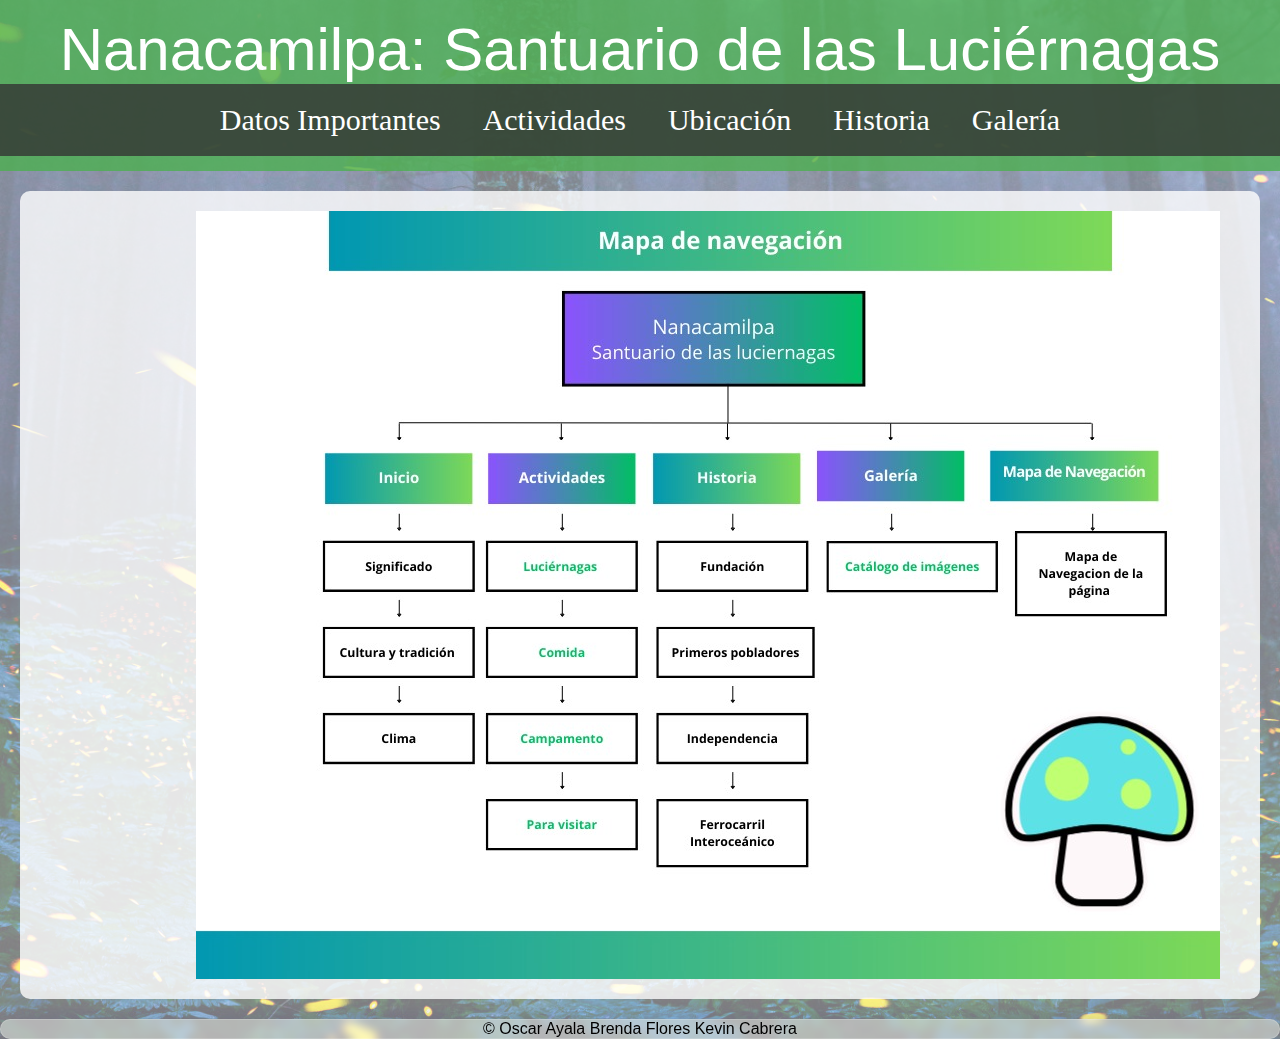
<file: index.html>
<!DOCTYPE html>
<html lang="en">
<head>
    <meta charset="UTF-8">
    <meta name="viewport" content="width=device-width, initial-scale=1.0">
    <link rel="stylesheet" href="index.css">
    <link rel="stylesheet" href="https://cdnjs.cloudflare.com/ajax/libs/animate.css/4.1.1/animate.min.css"/>
    <link rel="icon" href="Imagenes/Logo.png">
    <title>Navegación</title>
</head>
<body>

    <header>
        <h1 class="titulo">Nanacamilpa: Santuario de las Luciérnagas</h1>
        <nav>
            <button class="menu-toggle" aria-label="Abrir menú">
                &#9776;
            </button>
            <ul class="menu">
                <li><a href="https://merlin-02.github.io/datos.html">Datos Importantes</a></li>
                <li><a href="https://merlin-02.github.io/actividades.html">Actividades</a></li>
                <li><a href="https://merlin-02.github.io/ubicacion.html">Ubicación</a></li>
                <li><a href="https://merlin-02.github.io/historia.html">Historia</a></li>
                <li><a href="https://merlin-02.github.io/galeria.html">Galería</a></li>
            </ul>
        </nav>
    </header>

    <main item-align="center">
        <img src="Imagenes/Mapa.jpg" alt="Mapa de Navegación" class="mapa">
    </main>
    
    <footer class="pie">
        © Oscar Ayala Brenda Flores Kevin Cabrera
    </footer>
    <script src="index.js"></script>
</body>
</html>
</file>
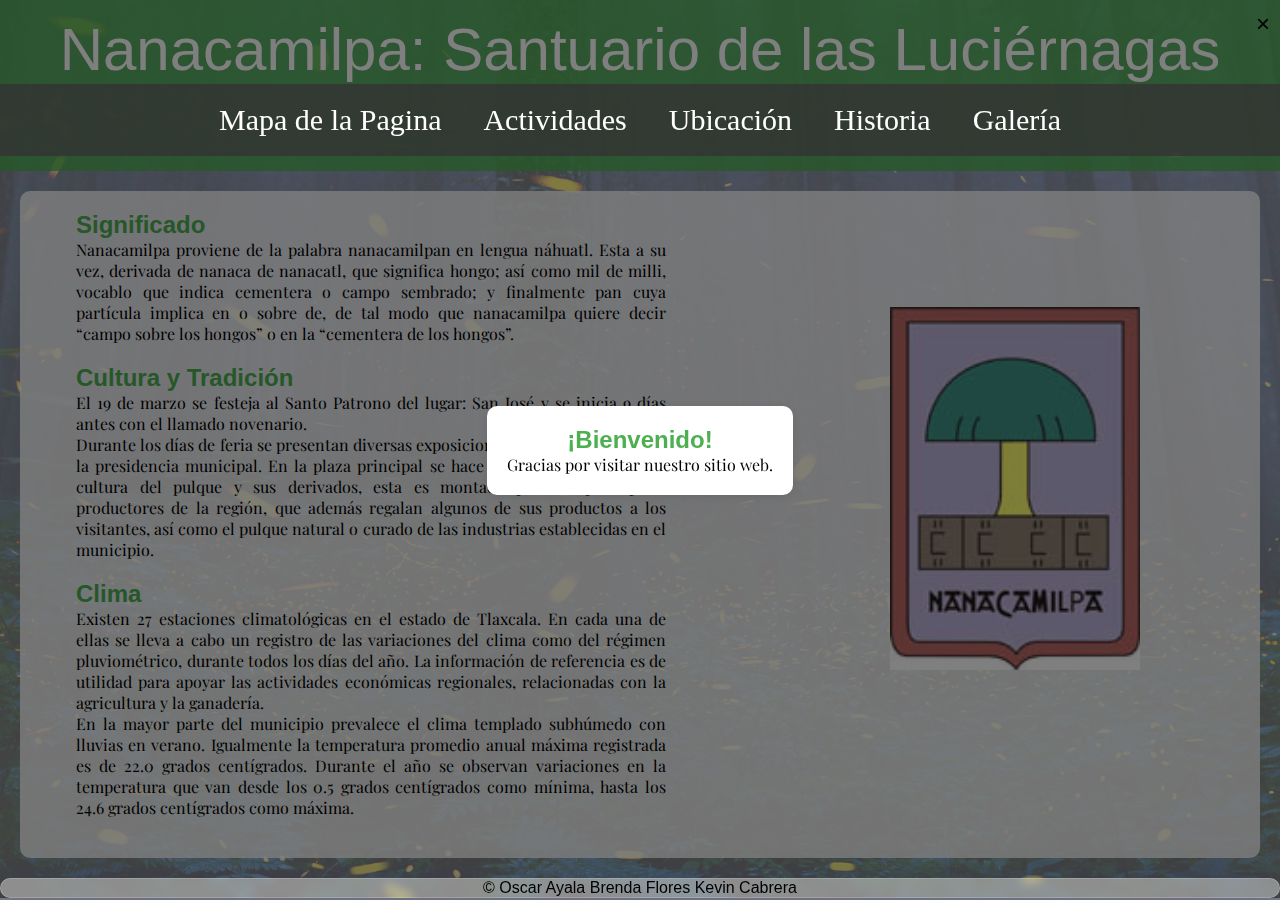
<file: datos.html>
<!DOCTYPE html>
<html lang="es">
<head>
    <meta charset="UTF-8">
    <meta name="viewport" content="width=device-width, initial-scale=1.0">
    <link rel="stylesheet" href="index.css">
    <link rel="stylesheet" href="https://cdnjs.cloudflare.com/ajax/libs/animate.css/4.1.1/animate.min.css"/>
    <link rel="icon" href="Imagenes/Logo.png">
    <title>Pueblo Mágico: Nanacamilpa</title>
</head>
<body>

    <div id="popup" class="popup">
        <div class="popup-content">
            <span class="close" id="close-popup">&times;</span>
            <h2>¡Bienvenido!</h2>
            <p>Gracias por visitar nuestro sitio web.</p>
        </div>
    </div>

    <header>
        <h1 class="titulo">Nanacamilpa: Santuario de las Luciérnagas</h1>
        <nav>
            <button class="menu-toggle" aria-label="Abrir menú">
                &#9776;
            </button>
            <ul class="menu">
                <li><a href="https://merlin-02.github.io/index.html">Mapa de la Pagina</a></li>
                <li><a href="https://merlin-02.github.io/actividades.html">Actividades</a></li>
                <li><a href="https://merlin-02.github.io/ubicacion.html">Ubicación</a></li>
                <li><a href="https://merlin-02.github.io/historia.html">Historia</a></li>
                <li><a href="https://merlin-02.github.io/galeria.html">Galería</a></li>
            </ul>
        </nav>
    </header>
    <main>
        <div class="informacion">
            <section id="significado">
                <h2>Significado</h2>
                <p>Nanacamilpa proviene de la palabra nanacamilpan en lengua náhuatl. Esta a su vez,
                    derivada de nanaca de nanacatl, que significa hongo; así como mil de milli, vocablo
                    que indica cementera o campo sembrado; y finalmente pan cuya partícula implica en o sobre de,
                    de tal modo que nanacamilpa quiere decir “campo sobre los hongos” o en la “cementera de los hongos”.</p>
            </section>
            <section id="cultura">
                <h2>Cultura y Tradición</h2>
                <p>
                    El 19 de marzo se festeja al Santo Patrono del lugar: San José y se inicia 9 días antes con el llamado novenario.
                    <br>
                    Durante los días de feria se presentan diversas exposiciones en la parte frontal de la presidencia municipal.
                    En la plaza principal se hace una exposición sobre la cultura del pulque y sus derivados, esta es montada por los
                    principales productores de la región, que además regalan algunos de sus productos a los visitantes, así como el pulque
                    natural o curado de las industrias establecidas en el municipio.
                </p>
            </section>
            <section id="clima">
                <h2>Clima</h2>
                <p>
                    Existen 27 estaciones climatológicas en el estado de Tlaxcala. En cada una de ellas se lleva a cabo un registro de las
                    variaciones del clima como del régimen pluviométrico, durante todos los días del año. La información de referencia es 
                    de utilidad para apoyar las actividades económicas regionales, relacionadas con la agricultura y la ganadería.
                    <br>
                    En la mayor parte del municipio prevalece el clima templado subhúmedo con lluvias en verano. Igualmente la temperatura
                    promedio anual máxima registrada es de 22.0 grados centígrados. Durante el año se observan variaciones en la temperatura que van
                    desde los 0.5 grados centígrados como mínima, hasta los 24.6 grados centígrados como máxima.
                </p>
            </section>
        </div>
        <div class="escudo">
            <img src="Imagenes/nanacamilpa.jpg" width="250px">
        </div>
    </main>
    <footer class="pie">
            © Oscar Ayala Brenda Flores Kevin Cabrera
    </footer>
    <script src="index.js"></script>
</body>
</html>
</file>
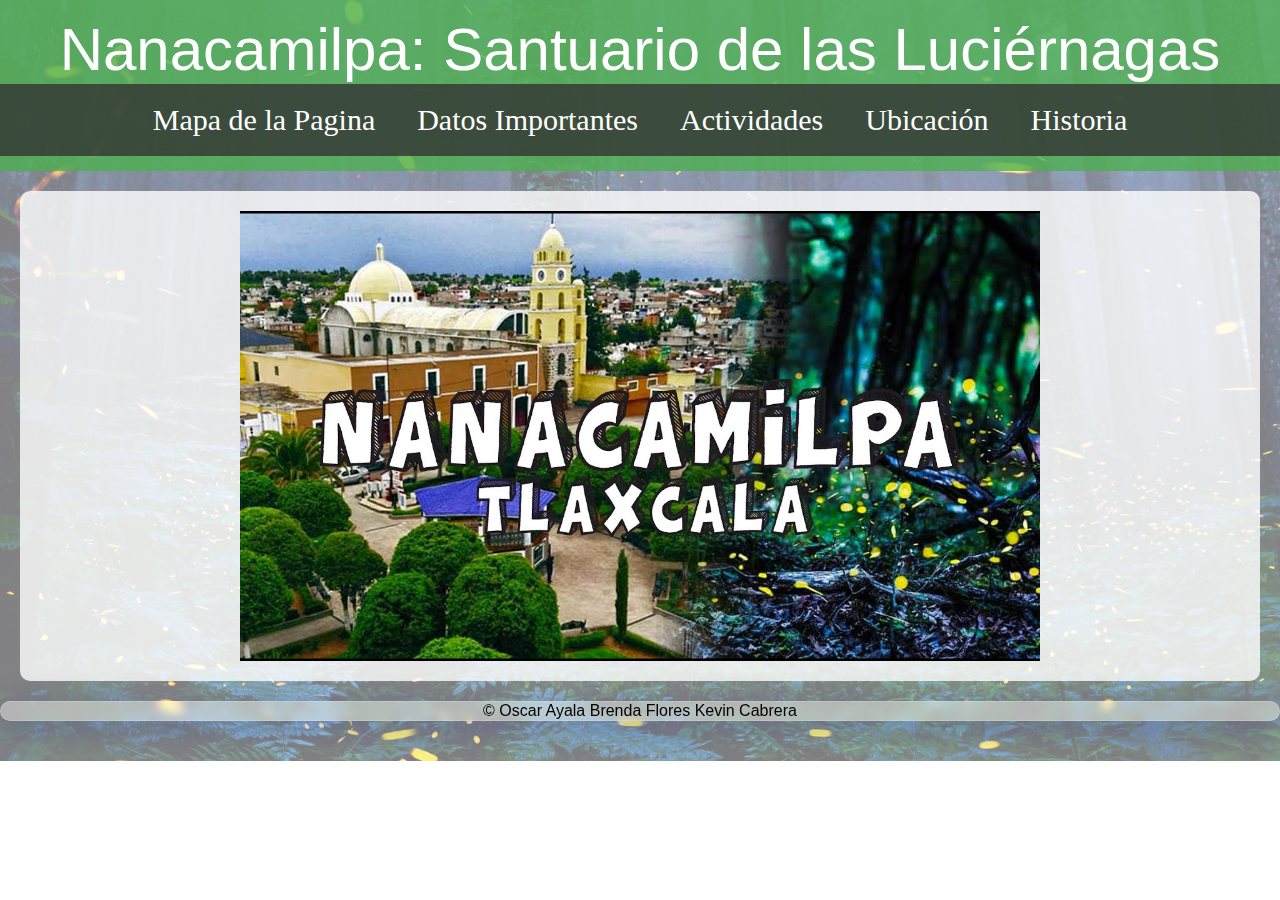
<file: galeria.html>
<!DOCTYPE html>
<html lang="en">
<head>
    <meta charset="UTF-8">
    <meta name="viewport" content="width=device-width, initial-scale=1.0">
    <link rel="stylesheet" href="https://cdnjs.cloudflare.com/ajax/libs/animate.css/4.1.1/animate.min.css"/>
    <link rel="stylesheet" href="index.css">
    <link rel="icon" href="Imagenes/Logo.png">
    <title>Galería</title>
</head>
<body>
    <header>
        <h1 class="titulo">Nanacamilpa: Santuario de las Luciérnagas</h1>
        <nav>
            <button class="menu-toggle" aria-label="Abrir menú">
                &#9776;
            </button>
            <ul class="menu">
                <li><a href="https://merlin-02.github.io/index.html">Mapa de la Pagina</a></li>
                <li><a href="https://merlin-02.github.io/datos.html">Datos Importantes</a></li>
                <li><a href="https://merlin-02.github.io/actividades.html">Actividades</a></li>
                <li><a href="https://merlin-02.github.io/ubicacion.html">Ubicación</a></li>
                <li><a href="https://merlin-02.github.io/historia.html">Historia</a></li>
            </ul>
        </nav>
    </header>
    <main>
        
        <div id="slider" class="slider">
        <figure>
        <img src="Imagenes/Galeria/nanacamilpa.jpg" alt>
        <img src="Imagenes/Galeria/ubicacion.png" alt>
        <img src="Imagenes/Galeria/3.jpg" alt>
        <img src="Imagenes/Galeria/luciernagas.avif" alt>
        <img src="Imagenes/Galeria/magueyes.avif" alt>
        <img src="Imagenes/Galeria/Presidencia.jpg" alt>
        <img src="Imagenes/Galeria/nanacamilpa.jpg" alt>
        </figure>
        </div>

    </main>
    <script src="index.js"></script>
    <footer class="pie">
            © Oscar Ayala Brenda Flores Kevin Cabrera
    </footer>
</body>
</html>
</file>
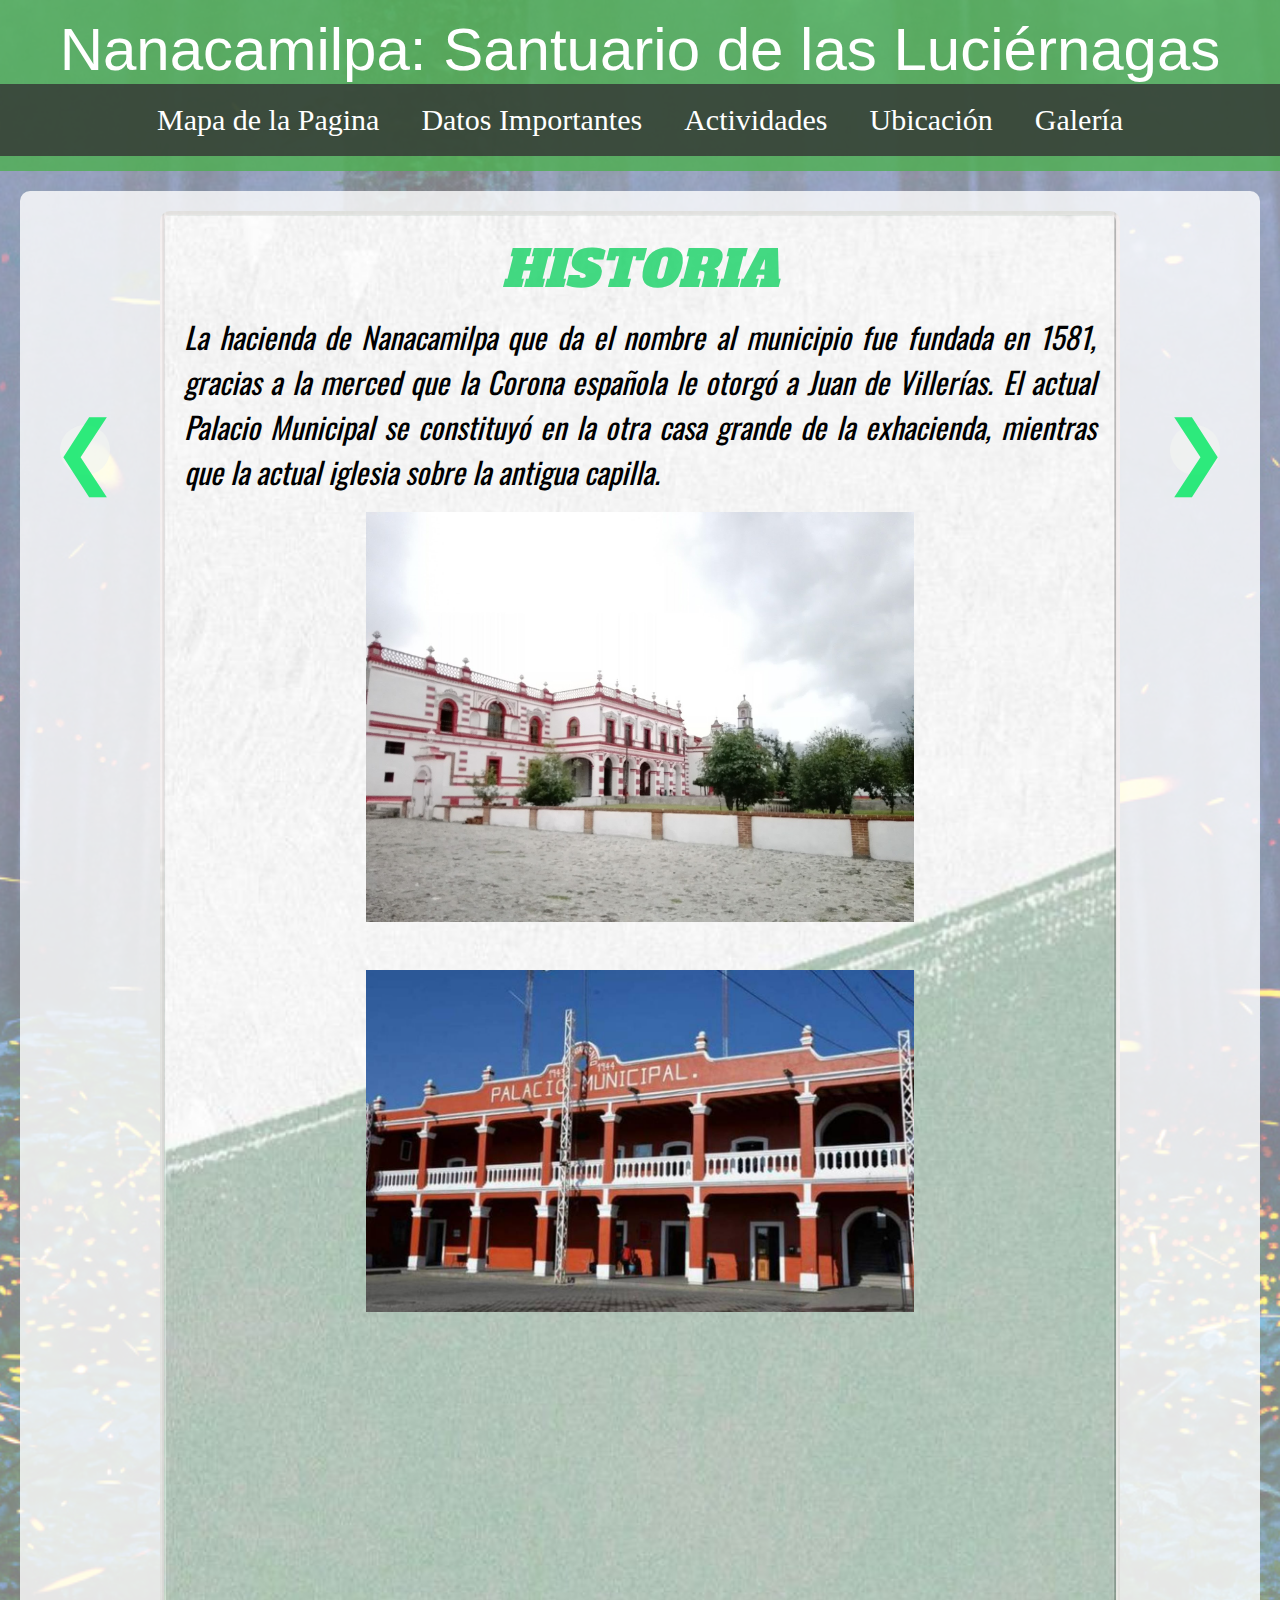
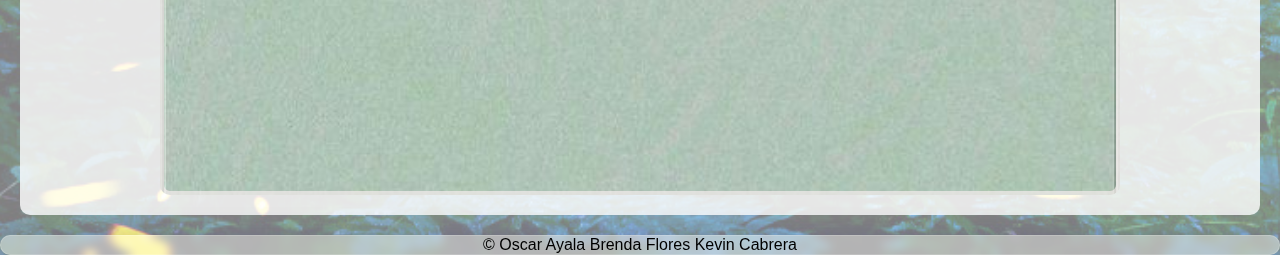
<file: historia.html>
<!DOCTYPE html>
<html lang="en">

<head>
    <meta charset="UTF-8">
    <meta name="viewport" content="width=device-width, initial-scale=1.0">
    <link rel="stylesheet" href="index.css">
    <link rel="icon" href="Imagenes/Logo.png">
    <link rel="stylesheet" href="https://cdnjs.cloudflare.com/ajax/libs/animate.css/4.1.1/animate.min.css"/>
    
    <title>Historia</title>
    
    <link rel="preconnect" href="https://fonts.googleapis.com">
    <link rel="preconnect" href="https://fonts.gstatic.com" crossorigin>
    <link href="https://fonts.googleapis.com/css2?family=Inter+Tight:ital,wght@0,800;1,800&family=Oswald:wght@200..700&display=swap" rel="stylesheet">


    <link rel="preconnect" href="https://fonts.googleapis.com">
    <link rel="preconnect" href="https://fonts.gstatic.com" crossorigin>
    <link href="https://fonts.googleapis.com/css2?family=Abril+Fatface&family=Inter+Tight:ital,wght@1,900&family=Oswald:wght@200..700&family=Seymour+One&display=swap" rel="stylesheet">


    <link rel="preconnect" href="https://fonts.googleapis.com">
    <link rel="preconnect" href="https://fonts.gstatic.com" crossorigin>
    <link href="https://fonts.googleapis.com/css2?family=Abril+Fatface&family=Alfa+Slab+One&family=Inter+Tight:ital,wght@1,900&family=Oswald:wght@700&family=Seymour+One&display=swap" rel="stylesheet">

</head>

<body>
    <header>
        <h1 class="titulo">Nanacamilpa: Santuario de las Luciérnagas</h1>
        <nav>
            <button class="menu-toggle" aria-label="Abrir menú">
                &#9776;
            </button>
            <ul class="menu">
                <li><a href="https://merlin-02.github.io/index.html">Mapa de la Pagina</a></li>
                <li><a href="https://merlin-02.github.io/datos.html">Datos Importantes</a></li>
                <li><a href="https://merlin-02.github.io/actividades.html">Actividades</a></li>
                <li><a href="https://merlin-02.github.io/ubicacion.html">Ubicación</a></li>
                <li><a href="https://merlin-02.github.io/galeria.html">Galería</a></li>
            </ul>
        </nav>
    </header>
    
    <main>
        <div class="carousel">
          <div class="carousel-inner">
            <div class="carousel-item active">
              <h2 class="title">HISTORIA</h2>
              <p class="texto">La hacienda de Nanacamilpa que da el nombre al municipio fue fundada en 1581, gracias a la merced que la Corona española le otorgó a Juan de Villerías. El actual Palacio Municipal se constituyó en la otra casa grande de la exhacienda, mientras que la actual iglesia sobre la antigua capilla.</p>
              <br>
              <img src="Imagenes/iglesia.jpg" alt="Historia" class="carousel-image">
              <br>
              <img src="Imagenes/NANACAMILPA PRESIDENCIA.jpg" alt="Historia" class="carousel-image">
            </div>
            <div class="carousel-item">
              <h2 class="title">Primeros pobladores</h2>
              <p class="texto">La historia del municipio, creado en 1858, no comienza con esta fundación, sino varios siglos atrás, tras las exploraciones realizadas por el INAH en la región de Calpulalpan, se han detectado 18 sitios arqueológicos, cuyos vestigios materiales se remontan cuando menos al año 150 a.n.e.</p>
              <p class="texto">El Centro de Estudios Municipales de Tlaxcala, afirma que los primeros pobladores del territorio en que está asentado el municipio fueron los olmecas-xicalancas y que, posteriormente, fue ocupado por los chichimecas (últimos pobladores tlaxcaltecas).</p>
              <p class="texto">Sin embargo, los trabajos de Angel García Cook y Leonor Merino Carrión, investigadores del INAH, no corroboran la afirmación anterior. Únicamente señalan que tanto el extremo noroeste como el norte central de Tlaxcala, fueron ocupados hacia el año 150 a.n.e., por grupos procedentes del Golfo Central o de “Cantona“. Este último situado en el estado de Puebla.</p>
              <br>
              <img src="./Imagenes/8_etlaxcala_0.jpg" alt="Primeros pobladores" class="carousel-image">
            </div>
            <div class="carousel-item">
              <h2 class="title">Independencia</h2>
              <p class="texto">La presencia de Mariano Arista (presidente de México en el periodo 1851-1853), en Calpulalpan atrajo a muchos rancheros mestizos e indígenas, entre ellos, los de Nanacamilpa, quienes participaron en las acciones que emprendió́ el caudillo insurgente en el territorio que iba de Calpulalpan hasta Zacatlán. La Independencia no trajo cambios sustanciales en la vida de los lugareños de Nanacamilpa. En general, esta hacienda, como las de Sanctórum, Calpulalpan y Españita, dedicaron sus esfuerzos al cultivo del maguey como la producción agrícola más importante.</p>
              <br>
              <img src="./Imagenes/Mariano_Arista,_Presidente_de_la_República_de_1851_a_1853.jpg" alt="Independencia" class="carousel-image">
            </div>
            <div class="carousel-item">
              <h2 class="title">Ferrocarril Interoceánico</h2>
              <p class="texto">La hacienda de Nanacamilpa, junto con la de San Bartolomé del Monte, San Nicolás el Grande e Ixtafiayuca, fueron las más beneficiadas con la inauguración del Ferrocarril Interoceánico, a fines del siglo pasado, que unía los puertos de Veracruz y la ciudad de México. La reactivación comercial de la región de Calpulalpan se centró sobre todo en los embarques de pulque a la ciudad de México, donde era muy demandado por su alta calidad. La hacienda de Nanacamilpa a mediados del siglo XIX perteneció al presidente de la República, general Mariano Arista, pero que a fines del mismo, era ya una colonia de campesinos o sociedad agrícola, incluidos los ranchos Los Capestines y Bartolito.</p>
              <br>
              <img src="Imagenes/historia_tren_mexico.jpg" alt="Ferrocarril Interoceánico" class="carousel-image">
              <br>
              <img src="Imagenes/1200px-Interoceanic_Railway.jpg" alt="Ferrocarril Interoceánico" class="carousel-image">
            </div>
          </div>
        </div>
        <button class="carousel-control prev" onclick="prevSlide()">&#10094;</button>
        <button class="carousel-control next" onclick="nextSlide()">&#10095;</button>
      </main>
      
      
    
    
    <script src="index.js"></script>
    <footer class="pie">
        © Oscar Ayala Brenda Flores Kevin Cabrera
    </footer>
</body>

</html>
</file>
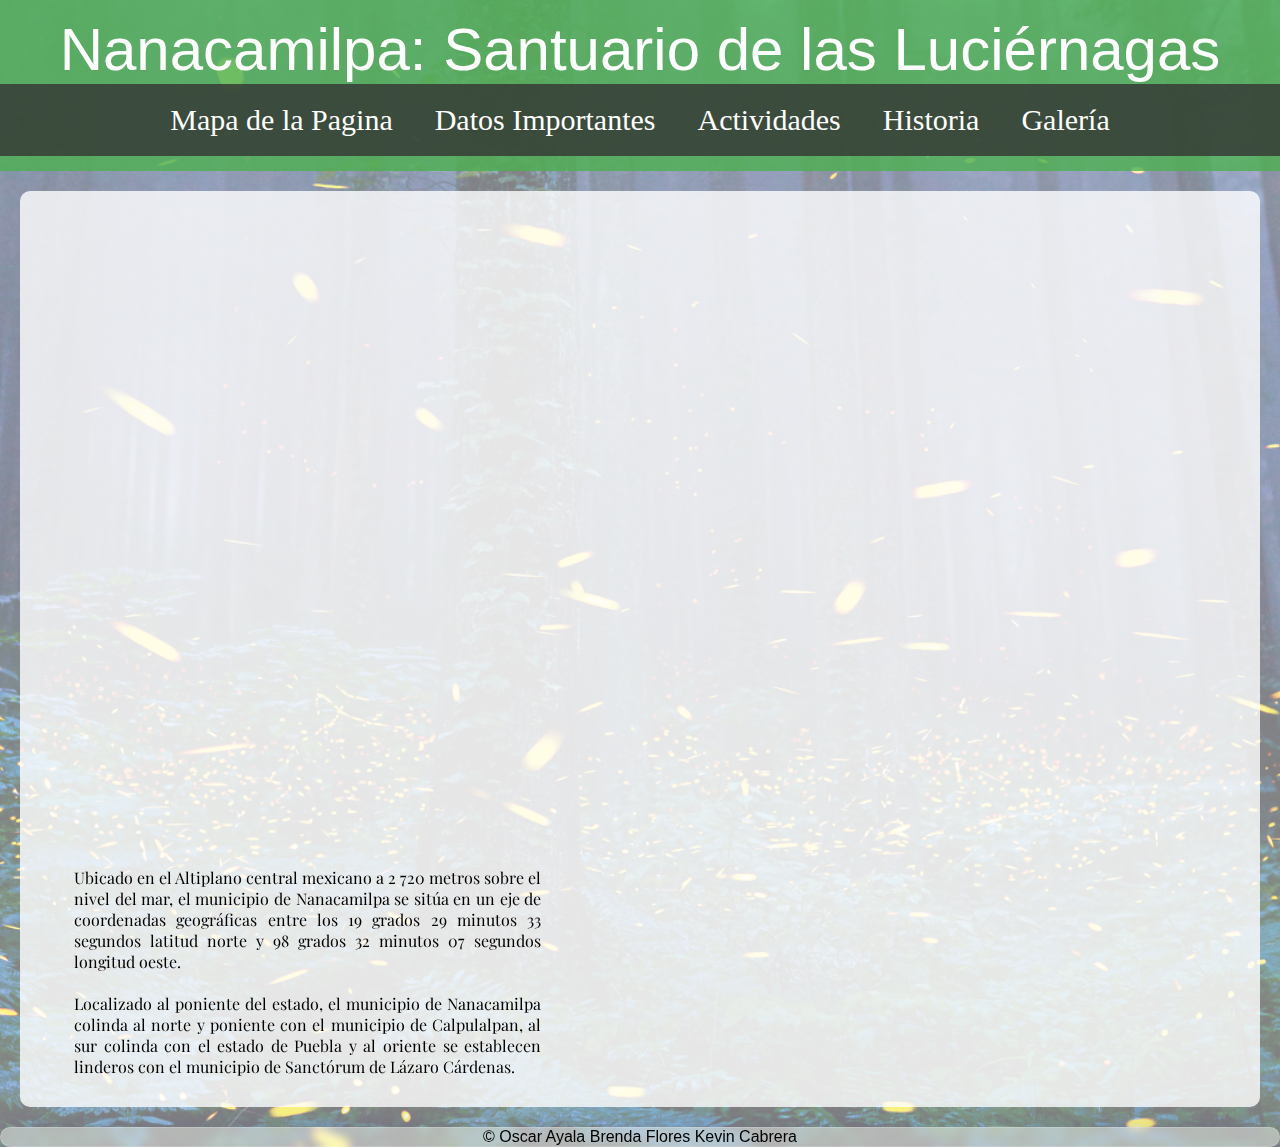
<file: ubicacion.html>
<!DOCTYPE html>
<html lang="en">
<head>
    <meta charset="UTF-8">
    <meta name="viewport" content="width=device-width, initial-scale=1.0">
    <link rel="stylesheet" href="https://cdnjs.cloudflare.com/ajax/libs/animate.css/4.1.1/animate.min.css"/>
    <link rel="stylesheet" href="index.css">
    <link rel="icon" href="Imagenes/Logo.png">
    <title>Ubicación</title>
    
</head>
<body>
    <header>
        <h1 class="titulo">Nanacamilpa: Santuario de las Luciérnagas</h1>
        <nav>
            <button class="menu-toggle" aria-label="Abrir menú">
                &#9776;
            </button>
            <ul class="menu">
                <li><a href="https://merlin-02.github.io/index.html">Mapa de la Pagina</a></li>
                <li><a href="https://merlin-02.github.io/datos.html">Datos Importantes</a></li>
                <li><a href="https://merlin-02.github.io/actividades.html">Actividades</a></li>
                <li><a href="https://merlin-02.github.io/historia.html">Historia</a></li>
                <li><a href="https://merlin-02.github.io/galeria.html">Galería</a></li>
            </ul>
        </nav>
    </header>
    <main>
        <div class="container">
            <div class="maps">
                <iframe src="https://www.google.com/maps/embed?pb=!1m18!1m12!1m3!1d15044.223042051564!2d-98.54377874704369!3d19.496236665207107!2m3!1f0!2f0!3f0!3m2!1i1024!2i768!4f13.1!3m3!1m2!1s0x85d1d3bb23d615f3%3A0xcab724284487318c!2s90280%20Cdad.%20de%20Nanacamilpa%2C%20Tlax.!5e0!3m2!1ses!2smx!4v1717075629993!5m2!1ses!2smx" width="800" height="600" style="border:0;" allowfullscreen="" loading="lazy" referrerpolicy="no-referrer-when-downgrade"></iframe>
                <p class="identificacion">
                    <br><br>
                    Ubicado en el Altiplano central mexicano a 2 720 metros sobre el nivel del mar,
                    el municipio de Nanacamilpa se sitúa en un eje de coordenadas geográficas entre 
                    los 19 grados 29 minutos 33 segundos latitud norte y 98 grados 32 minutos 07 segundos longitud oeste.
                    <br><br>
                    Localizado al poniente del estado, el municipio de Nanacamilpa colinda al norte y poniente con el municipio de Calpulalpan,
                    al sur colinda con el estado de Puebla y al oriente se establecen linderos con el municipio de Sanctórum de Lázaro Cárdenas.


                </p>
            </div>
            <div class="redes">
                <iframe src="https://www.facebook.com/plugins/post.php?href=https%3A%2F%2Fwww.facebook.com%2Fphoto.php%3Ffbid%3D963341842463076%26set%3Da.476261244504474%26type%3D3&show_text=true&width=500&is_preview=true" width="500" height="767" style="border:none;overflow:hidden" scrolling="YES" frameborder="0" allowfullscreen="true" allow="autoplay; clipboard-write; encrypted-media; picture-in-picture; web-share"></iframe>
            </div>
        </div>
    </main>
    <script src="index.js"></script>
    <footer class="pie">
            © Oscar Ayala Brenda Flores Kevin Cabrera
    </footer>
</body>
</html>
</file>
<file: index.css>
@import url('https://fonts.googleapis.com/css2?family=Foldit:wght@100..900&family=Playfair+Display:ital,wght@0,400..900;1,400..900&display=swap');
* {
    margin: 0;
    padding: 0;
    box-sizing: border-box;
  }
  
p{
  font-family: "Playfair Display", serif;
  font-optical-sizing: auto;
  font-weight: <weight>;
  font-style: normal;
}
  
  .main {
    margin-top: 20px;
    position: relative;
    margin-left: 20%;
    width: 910px;
    height: 490px;
    box-shadow: 0 3px 10px rgba(0,0,0,0.3);
    border-radius: 12%;
    margin-bottom: 20px;
  }
  
  .item {
    width: 200px;
    height: 300px;
    list-style-type: none;
    position: absolute;
    top: 50%;
    transform: translateY(-50%);
    z-index: 1;
    background-position: center;
    background-size: cover;
    border-radius: 20px;
    box-shadow: 0 20px 30px rgba(255,255,255,0.3) inset;
    transition: transform 0.1s, left 0.75s, top 0.75s, width 0.75s, height 0.75s;
  
    &:nth-child(1), &:nth-child(2) {
      left: 0;
      top: 0;
      width: 100%;
      height: 100%;
      transform: none;
      border-radius: 0;
      box-shadow: none;
      opacity: 1;
    }
  
    &:nth-child(3) { left: 50%; }
    &:nth-child(4) { left: calc(50% + 220px); }
    &:nth-child(5) { left: calc(50% + 440px); }
    &:nth-child(6) { left: calc(50% + 660px); opacity: 0; }
  }
  
/* Configuración de desvanecido para ruleta*/
  .image-overlay {
    position: absolute;
    top: 0;
    left: 0;
    width: 100%;
    height: 100%;
    background: linear-gradient(to bottom, rgba(0, 0, 0, 0.8), rgba(0, 0, 0, 0.1));
    pointer-events: none;
    z-index: 1;
}

html {
  scroll-behavior: smooth;
}

  .content_act {
    position: absolute;
    z-index: 2;
    color: white;
    padding: 20px;
    top: 40%;
    left: 1rem;
    transform: translateY(-50%);
    display: none;
    width: min(30vw,400px);
    font: 400 0.85rem helvetica,sans-serif;

    & .title {
      font-family: 'arial-black';
      text-transform: uppercase;
    }
  
    & .description {
      line-height: 1.7;
      margin: 1rem 0 1.5rem;
      font-size: 0.8rem;
    }
  
    & button {
      width: fit-content;
      background-color: rgba(0,0,0,0.1);
      color: white;
      border: 2px solid white;
      border-radius: 0.25rem;
      padding: 0.75rem;
      cursor: pointer;
    }
  }

/* Ajuste en la clase content_act */
.content_act {
    position: absolute;
    z-index: 2;
    color: white;
    padding: 20px;
    width: min(30vw, 400px);
    top: 50%;
    left: 3rem;
    transform: translateY(-50%);
    font: 400 0.85rem helvetica, sans-serif;
    text-shadow: 0 3px 8px rgba(0, 0, 0, 0.5);
    opacity: 0;
    display: none;
}

/* Ajuste en la clase item_act */


.info-section {
  display: flex;
  flex-direction: column;
  align-items: center;
  padding: 2rem 1rem;
  background-color: #f0f0f0;
}

.card {
  background-color: white;
  box-shadow: 0 2px 5px rgba(0, 0, 0, 0.1);
  margin: 20px;
  border-radius: 10px;
  overflow: hidden;
  display: flex;
  flex-direction: column;
}

.card img {
  width: 100%;
  height: 400px;
}

.card-content {
  padding: 1rem;
}

.card h2 {
  margin: 0;
  color: #333;
}

.card p {
  color: #666;
}

.locations {
  margin-top: 1rem;
}

.locations h3 {
  margin: 0;
  color: #333;
}

.locations ul {
  list-style-type: none;
  padding: 0;
  margin: 0.5rem 0 0 0;
}

.locations li {
  margin-bottom: 0.5rem;
  color: #666;
}

.info-section {
  display: flex;
  flex-wrap: wrap;
  justify-content: center;
  padding: 2rem;
  background-color: #f4f4f4;
}


.content {
    width: min(30vw,400px);
    position: absolute;
    top: 50%;
    left: 3rem;
    transform: translateY(-50%);
    font: 400 0.85rem helvetica,sans-serif;
    color: white;
    text-shadow: 0 3px 8px rgba(0,0,0,0.5);
    opacity: 0;
    display: none;
  
    & .title {
      font-family: 'arial-black';
      text-transform: uppercase;
    }
  
    & .description {
      line-height: 1.7;
      margin: 1rem 0 1.5rem;
      font-size: 0.8rem;
    }
  
    & button {
      width: fit-content;
      background-color: rgba(0,0,0,0.1);
      color: white;
      border: 2px solid white;
      border-radius: 0.25rem;
      padding: 0.75rem;
      cursor: pointer;
    }
  }
  
  .item:nth-of-type(2) .content {
    display: block;
    animation: show 0.75s ease-in-out 0.3s forwards;
  }
  .item:nth-of-type(2) .content_act {
    display: block;
    animation: show 0.7s ease-in-out 0.0s forwards;
  }
  
  @keyframes show {
    0% {
      filter: blur(5px);
      transform: translateY(calc(-50% + 75px));
    }
    100% {
      opacity: 1;
      filter: blur(0);
    }
  }
  
  .nav {
    position: absolute;
    bottom: 2rem;
    left: 50%;
    transform: translateX(-50%);
    z-index: 5;
    user-select: none;
  
    & .btn {
      background-color: rgba(255,255,255,0.5);
      color: rgba(0,0,0,0.7);
      border: 2px solid rgba(0,0,0,0.6);
      margin: 0 0.25rem;
      padding: 0.75rem;
      border-radius: 50%;
      cursor: pointer;
  
      &:hover {
        background-color: rgba(255,255,255,0.3);
      }
    }
  }
  
  @media (width > 650px) and (width < 900px) {
    .content {
      & .title        { font-size: 1rem; }
      & .description  { font-size: 0.7rem; }
      & button        { font-size: 0.7rem; }
    }
    .content_act {
      & .title        { font-size: 1rem; }
      & .description  { font-size: 0.7rem; }
      & button        { font-size: 0.7rem; }
    }
    .item {
      width: 160px;
      height: 270px;
  
      &:nth-child(3) { left: 50%; }
      &:nth-child(4) { left: calc(50% + 170px); }
      &:nth-child(5) { left: calc(50% + 340px); }
      &:nth-child(6) { left: calc(50% + 510px); opacity: 0; }
    }
  }
  
  @media (width < 650px) {
    .content {
      & .title        { font-size: 0.9rem; }
      & .description  { font-size: 0.65rem; }
      & button        { font-size: 0.7rem; }
    }
    .content_act {
      & .title        { font-size: 0.9rem; }
      & .description  { font-size: 0.65rem; }
      & button        { font-size: 0.7rem; }
    }
    .item {
      width: 130px;
      height: 220px;
  
      &:nth-child(3) { left: 50%; }
      &:nth-child(4) { left: calc(50% + 140px); }
      &:nth-child(5) { left: calc(50% + 280px); }
      &:nth-child(6) { left: calc(50% + 420px); opacity: 0; }
    }
  }


@import url('https://fonts.googleapis.com/css2?family=Dancing+Script:wght@400..700&family=Nabla&family=Poetsen+One&display=swap');

/* General */
.container {
    margin-left: 2%;
    display: flex;
    justify-content: space-between;
    flex-wrap: wrap; /* Añadido para permitir que los elementos se ajusten */
}

.maps, .redes {
    flex: 1;
    margin: 10px;
}

.maps {
    margin-right: 18%;
}

.titulo{
    font-family: "Poetsen One", sans-serif;
    font-weight: 400;
    font-style: normal;
    font-size: 60px;  

    animation: bounce;
    animation-duration: 2s;
}

.menu{
    font-family: "Dancing Script", cursive;
    font-optical-sizing: auto;
    font-style: normal;
    font-size: 30px;
}


iframe {
    width: 100%;
}

/* Ajustes en el diseño de la cabecera y el cuerpo */
body {
    font-family: Arial, sans-serif;
    margin: 0;
    padding: 0;
    background-image: url("/Imagenes/luciernagas.jpg");
    background-size: cover;
    background-position: center;
    background-repeat: no-repeat;
    background-blend-mode: lighten;
    background-color: rgba(255, 255, 255, 0.5);
    justify-content: center;
    align-items: center;
}

/* Scrollbar */
body::-webkit-scrollbar {
    width: 12px;
}

body::-webkit-scrollbar-track {
    background: white;
}

body::-webkit-scrollbar-thumb {
    background-color: rgba(76, 175, 80, 0.8);
    border-radius: 20px;
    border: 3px solid white;
}

/* Header */
header {
    background-color: rgba(76, 175, 80, 0.8);
    color: white;
    padding: 15px 0;
    text-align: center;
    width: 100%;
}

p{
    text-align: justify;
}

nav {
    position: relative;
}

.menu-toggle {
    display: none;
    background: none;
    border: none;
    color: white;
    font-size: 24px;
    cursor: pointer;
    padding: 10px;
}

nav ul {
    list-style-type: none;
    margin: 0;
    padding: 0;
    overflow: hidden;
    background-color: rgba(51, 51, 51, 0.8);
    display: flex;
    flex-wrap: wrap;
    justify-content: center;
}

nav ul li {
    margin: 5px;
}

nav ul li a {
    display: block;
    color: white;
    text-align: center;
    padding: 14px 16px;
    text-decoration: none;
}

nav ul li a:hover {
    background-color: rgba(17, 17, 17, 0.8);
}

.informacion {
    flex-basis: calc(50% - 10px); /* Establece el ancho del 70% del contenedor principal */
    margin-left: 3%;
}

.escudo {
    flex-basis: calc(30% - 10px); /* Establece el ancho del 30% del contenedor principal */
    margin-top: 8%;
}

/* Main */
main {
    padding: 20px;
    background-color: rgba(255, 255, 255, 0.8);
    margin: 20px;
    border-radius: 10px;
    display: flex;
    justify-content: space-between;
    align-items: flex-start; /* Alinea los elementos al principio verticalmente */
}

section {
    margin-bottom: 20px;
}

h2 {
    color: #4CAF50;
}

/* Responsive Design */
@media (max-width: 768px) {
    .menu-toggle {
        display: block;
    }

    nav ul {
        display: none;
        flex-direction: column;
        align-items: center;
        width: 100%;
    }

    nav ul.menu-open {
        display: flex;
    }

    nav ul li {
        width: 100%;
        text-align: center;
    }

    .container {
        flex-direction: column; /* Añadido para que los elementos se apilen en pantallas pequeñas */
        align-items: center;
    }

    .maps, .redes {
        margin-right: 0;
    }

    .maps iframe, .redes iframe {
        width: 100%;
        height: auto; /* Ajustar altura automáticamente */
    }
}

footer{
    background: rgba( 255, 255, 255, 0.4 );
box-shadow: 0 8px 32px 0 rgba( 31, 38, 135, 0.37 );
backdrop-filter: blur( 4.5px );
-webkit-backdrop-filter: blur( 4.5px );
border-radius: 10px;
border: 1px solid rgba( 255, 255, 255, 0.18 );
text-align: center;
}


h3 {
  color: rgb(82, 226, 20);
}

/* historia*/

.carousel {
  position: relative;
  width: 80%;
  margin: auto;
  overflow: hidden;
  border: 4px solid #f3ebebb8;
  border-radius: 10px;
  font-family: "Helvetica Neue", Helvetica, sans-serif;
  background-image: url('Imagenes/fondo12.jpg');
  background-size: cover;
  background-repeat: repeat;
}

.carousel-inner {
  display: flex;
  transition: transform 0.5s ease-in-out;
}

.carousel-item {
  min-width: 100%;
  box-sizing: border-box;
  padding: 20px;
  text-align: center;
  position: relative;
  box-shadow: 2px 2px 5px rgba(0, 0, 0, 0.1); /* Sombras suaves */
  border-radius: 5px; /* Bordes redondeados */
}

.carousel-item .title {
  /*font-family: "Georgia", serif; /* 
  font-style: italic; /* Estilo itálico */
  margin-bottom: 10px;
  color: rgba(25, 210, 102, 0.811);
  font-family: "Alfa Slab One", cursif;
  font-weight: 400;
  font-style: italic;
  text-transform: uppercase;
  font-size: 50px;

}

.carousel-item .texto {
  
  font-family: "Oswald", sans-serif;
  font-optical-sizing: auto;
  font-weight: <weight>;
  font-style: italic;
  text-align: justify;
  color:black;
  font-size: 30px;
  
}


.carousel-image {
  width: 60%;
  height: auto;
  margin-bottom: 30px;
  display: block;
  margin-left: auto;
  margin-right: auto;
}

.carousel-control {
  position: absolute;
  top: 50%;
  transform: translateY(-50%);
  background: rgba(241, 244, 241, 0.7); 
  color: rgba(0, 231, 96, 0.811);
  border: none;
  font-size: 5em;
  cursor: pointer;
  padding: 10px;
  border-radius: 100%;
  z-index: 2;
  width: 50px;
  height: 50px;
  display: flex;
  align-items: center;
  justify-content: center;
}

.prev {
  left: 60px; 
}

.next {
  right: 60px; 
}


/*Galeria*/
@keyframes slidy {
  0% { left: 0%; }
  20% { left: 0%; }
  25% { left: -100%; }
  45% { left: -100%; }
  50% { left: -200%; }
  70% { left: -200%; }
  75% { left: -300%; }
  95% { left: -300%; }
  100% { left: -400%; }
}

div#slider {
  overflow: hidden;
  width: 80%; /* Ajusta el ancho del contenedor según sea necesario */
  max-width: 800px; /* Limita el ancho máximo del contenedor */
  margin: auto;
  aspect-ratio: 16 / 9; /* Mantén una relación de aspecto de 16:9 */
}

div#slider figure {
  position: relative;
  width: 500%;
  margin: 0;
  left: 0;
  text-align: left;
  font-size: 0;
  animation: 30s slidy infinite;
  height: 100%;
}

div#slider figure div {
  width: 20%;
  height: 100%;
  float: left;
  position: relative;
}

div#slider figure img {
  width: 20%;
  height: 100%;
  object-fit: cover;
}

/* Estilos para el popup */
.popup {
  display: none;
  position: fixed;
  top: 0;
  left: 0;
  width: 100%;
  height: 100%;
  background-color: rgba(0, 0, 0, 0.5);
  justify-content: center;
  align-items: center;
}

.popup-content {
  background-color: #fff;
  padding: 20px;
  border-radius: 10px;
  box-shadow: 0 2px 10px rgba(0, 0, 0, 0.1);
  text-align: center;
}

.close {
  position: absolute;
  top: 10px;
  right: 10px;
  font-size: 24px;
  cursor: pointer;
}

.mapa{
  margin-left: 13%;
}
</file>
